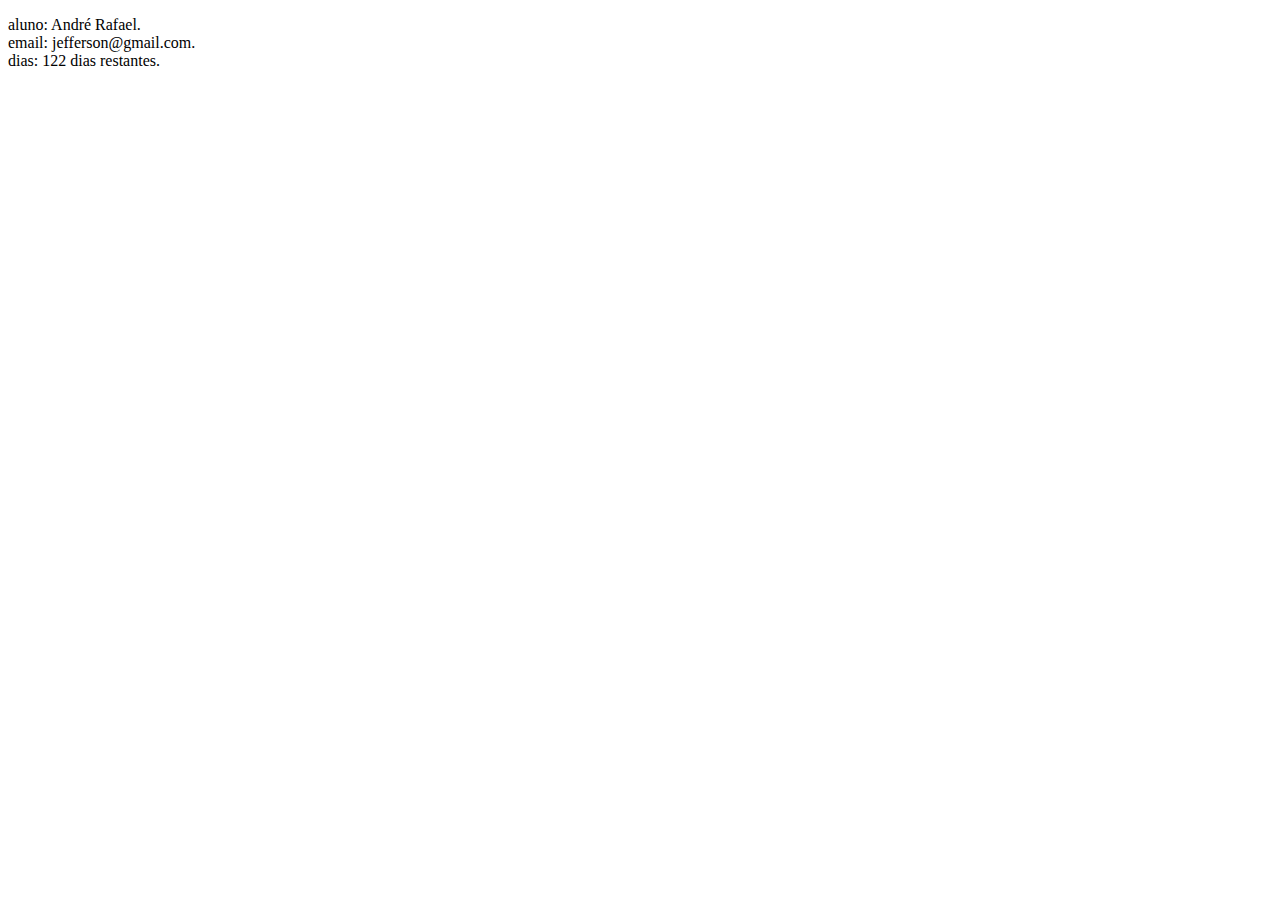
<file: Desafio/index.html>
<!DOCTYPE html>
<html lang="pt-Br">
<head>
  <meta charset="UTF-8">
  <meta http-equiv="X-UA-Compatible" content="IE=edge">
  <meta name="viewport" content="width=device-width, initial-scale=1.0">
  <title>Redux</title>
  <script src="./immer.umd.production.min.js"></script>
  <script src="./redux.min.js"></script>
</head>
<body>
  <div>
    <p></p>
  </div>
  <script type="module">
    import store from './store/storeConfig.js'
    import {aluno,incrementar,reduzir,modificar} from './store/aluno.js'
    import {completarAula,completarCurso,resetarCurso} from './store/aulas.js'
    
    function render(){
      const {aluno,aula} = store.getState()
      const dadosAluno = document.querySelector('p')
      dadosAluno.innerText = `aluno: ${aluno.nome}. \n email: ${aluno.email}. \n dias: ${aluno.diasRestantes} dias restantes.`

    }
    render()
    store.subscribe(render)
    
    
    
    store.dispatch(modificar('jefferson@gmail.com'))
    store.dispatch(incrementar())
    store.dispatch(incrementar())
    store.dispatch(completarAula(3))


  



  </script>
</body>
</html>
</file>
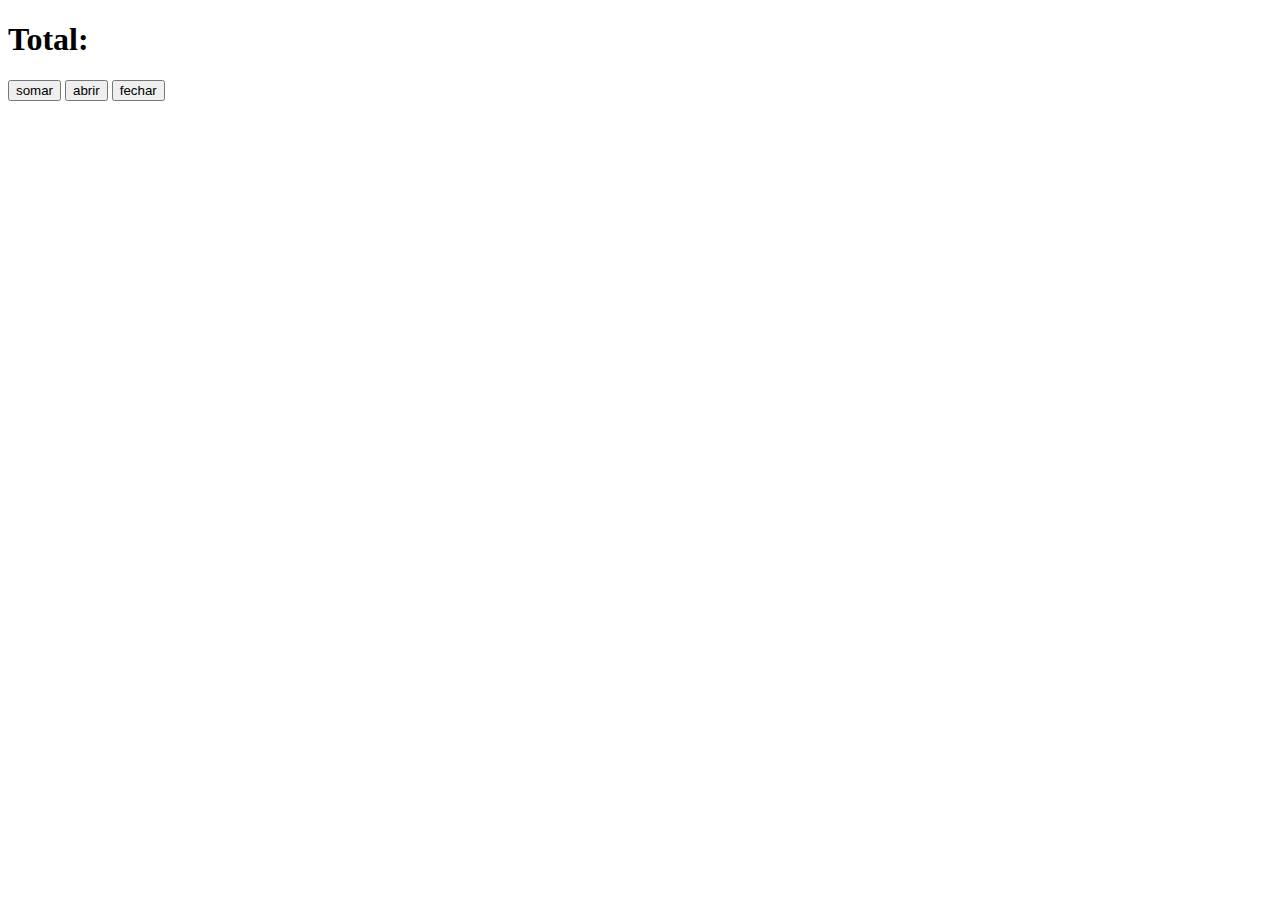
<file: Reducer/index.html>
<!DOCTYPE html>
<html lang="pt-Br">
<head>
  <meta charset="UTF-8">
  <meta http-equiv="X-UA-Compatible" content="IE=edge">
  <meta name="viewport" content="width=device-width, initial-scale=1.0">
  <title>Redux</title>
  <script src="./redux.min.js"></script>
</head>
<body>
  <h1>Total: <span id="total"></span> </h1>
  <button>somar</button>
  <button id="abrir">abrir</button>
  <button id="fechar">fechar</button>
  <script>
  
  
  
  //CONSTANTES
    const INCREMENTAR = 'INCREMENTAR'
    const SOMAR = 'SOMAR'
    const initialState = 10
  
  
    //ACTION CREATOR
    function somar(payload){
      return {type:SOMAR,payload}
    }

    function incrementar(){
      return {type:INCREMENTAR}
    }
    function contador(state = initialState , action){
      switch (action.type){
        case SOMAR :
          return state + action.payload
        case INCREMENTAR :
          return state + 1
        default : 
          return state
        
      }

    }


    function modal(state = false , action){
      switch (action.type){
        case 'abrir' :
          return true
        case 'fechar' :
          return false
        default : 
          return state
        
      }

    }

    const reducer = Redux.combineReducers({contador,modal})
    const store = Redux.createStore(reducer)
    function render(){    
        const {modal,contador} = store.getState()
        const total = document.getElementById('total')
        total.innerText = contador
        if(modal){
          total.style.display='inline-block'
        }
        else{
          total.style.display='none'
        }
    
    }
    render()
    store.subscribe(render)
    store.dispatch(somar(10))
    
    const unsubscribe = store.subscribe(()=>{
      console.log('oi')
    })
    unsubscribe()
    
    
    
    const btn = document.querySelector('button')
    btn.addEventListener('click',()=>store.dispatch(incrementar()))
    const btnopen = document.querySelector('#abrir')
    btnopen.addEventListener('click',()=>store.dispatch({type:'abrir'}))
    const btnclose = document.querySelector('#fechar')
    btnclose.addEventListener('click',()=>store.dispatch({type:'fechar'}))

  </script>
</body>
</html>
</file>
